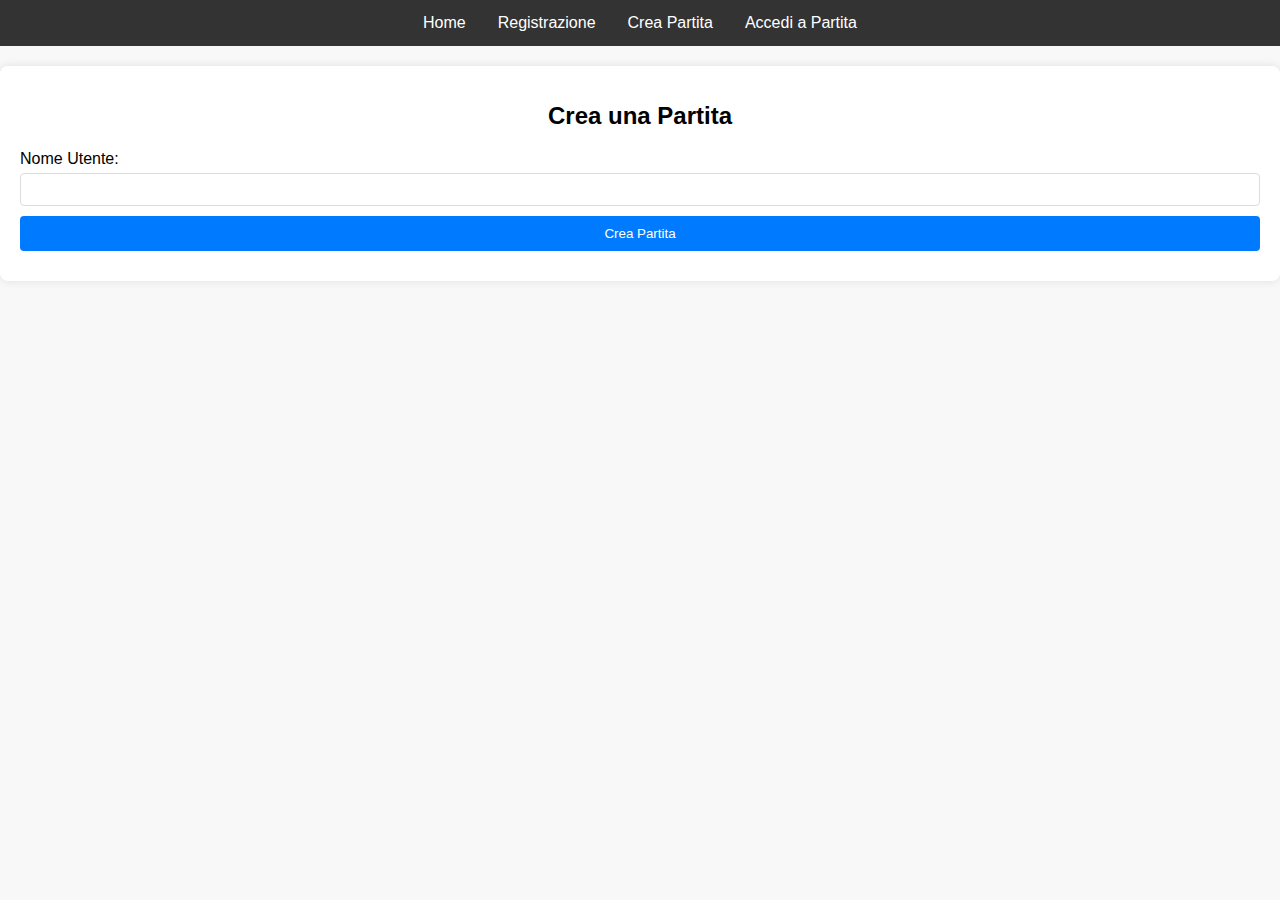
<file: create_game.html>
<!DOCTYPE html>
<html lang="it">
<head>
    <meta charset="UTF-8">
    <meta name="viewport" content="width=device-width, initial-scale=1.0">
    <title>Crea Partita - Cards Against Humanity</title>
    <link rel="stylesheet" href="styles.css">
</head>
<body>
    <nav>
        <ul>
            <li><a href="index.html">Home</a></li>
            <li><a href="register.html">Registrazione</a></li>
            <li><a href="create_game.html">Crea Partita</a></li>
            <li><a href="join_game.html">Accedi a Partita</a></li>
        </ul>
    </nav>
    <div class="container">
        <h1>Crea una Partita</h1>
        <form id="createGameForm">
            <label for="username">Nome Utente:</label>
            <input type="text" id="username" name="username" required>
            <button type="submit">Crea Partita</button>
        </form>
        <div id="gameCodeContainer" class="hidden">
            <h2>Codice Partita: <span id="gameCode"></span></h2>
        </div>
        <div id="userList" class="hidden">
            <h2>Utenti</h2>
            <ul id="users"></ul>
        </div>
        <div id="gameArea" class="hidden">
            <h2>Carte</h2>
            <button id="drawBlackCard" class="hidden">Pesca una Carta Nera</button>
            <div id="currentBlackCard" class="card black-card"></div>
            <div id="whiteCards" class="cards-container"></div>
            <button id="submitWhiteCard" class="hidden">Invia Carta Bianca</button>
            <div id="submittedCardsContainer" class="hidden">
                <h2>Carte inviate</h2>
                <ul id="submittedCards"></ul>
            </div>
            <div id="selectWinnerContainer" class="hidden">
                <h2>Seleziona la carta vincente</h2>
                <ul id="submittedCardsForSelection"></ul>
            </div>
        </div>
    </div>
    <script src="create_game.js"></script>
</body>
</html>
</file>
<file: styles.css>
body {
    font-family: Arial, sans-serif;
    background-color: #f8f8f8;
    margin: 0;
    padding: 0;
}

nav {
    background-color: #333;
    overflow: hidden;
}

nav ul {
    list-style-type: none;
    margin: 0;
    padding: 0;
    display: flex;
    justify-content: center;
}

nav ul li {
    display: inline;
}

nav ul li a {
    display: block;
    color: white;
    text-align: center;
    padding: 14px 16px;
    text-decoration: none;
}

nav ul li a:hover {
    background-color: #111;
}

.container {
    background-color: #fff;
    padding: 20px;
    border-radius: 8px;
    box-shadow: 0 0 10px rgba(0, 0, 0, 0.1);
    width: auto;
    margin: 20px auto;
    text-align: center;
}

.hidden {
    display: none;
}

h1 {
    font-size: 24px;
    margin-bottom: 20px;
}

label {
    margin-bottom: 5px;
    display: block;
    text-align: left;
}

input {
    padding: 8px;
    margin-bottom: 10px;
    border: 1px solid #ddd;
    border-radius: 4px;
    width: calc(100% - 18px);
}

button {
    padding: 10px;
    background-color: #007BFF;
    color: white;
    border: none;
    border-radius: 4px;
    cursor: pointer;
    margin-bottom: 10px;
    width: 100%;
}

button:hover {
    background-color: #0056b3;
}

.card {
    padding: 20px;
    border-radius: 8px;
    margin: 10px 0;
    text-align: center;
}

.black-card {
    background-color: black;
    color: white;
}

.white-card {
    background-color: white;
    color: black;
    border: 1px solid #ddd;
}

.cards-container {
    display: flex;
    flex-wrap: wrap;
    justify-content: center;
}

.cards-container .card {
    margin: 5px;
    width: 100px;
    height: 150px;
    display: flex;
    align-items: center;
    justify-content: center;
    border: 1px solid #ddd;
}
</file>
